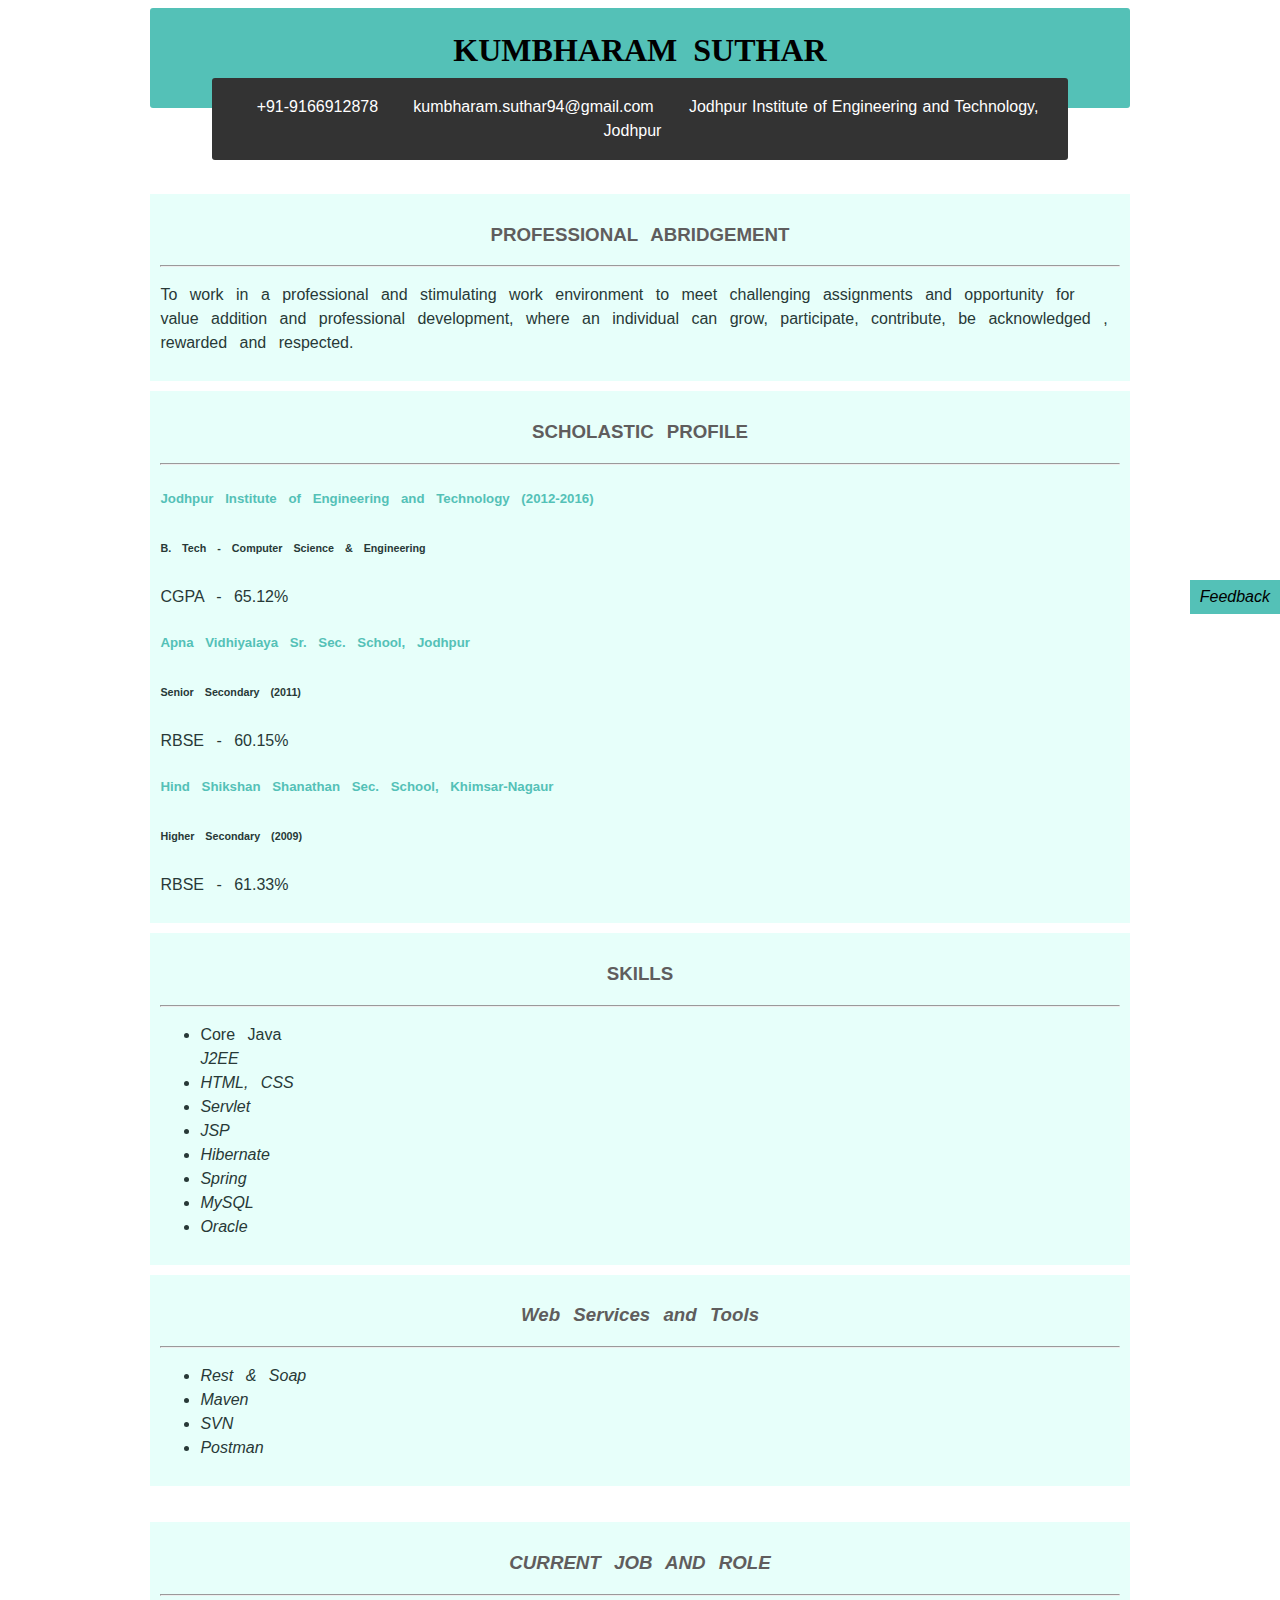
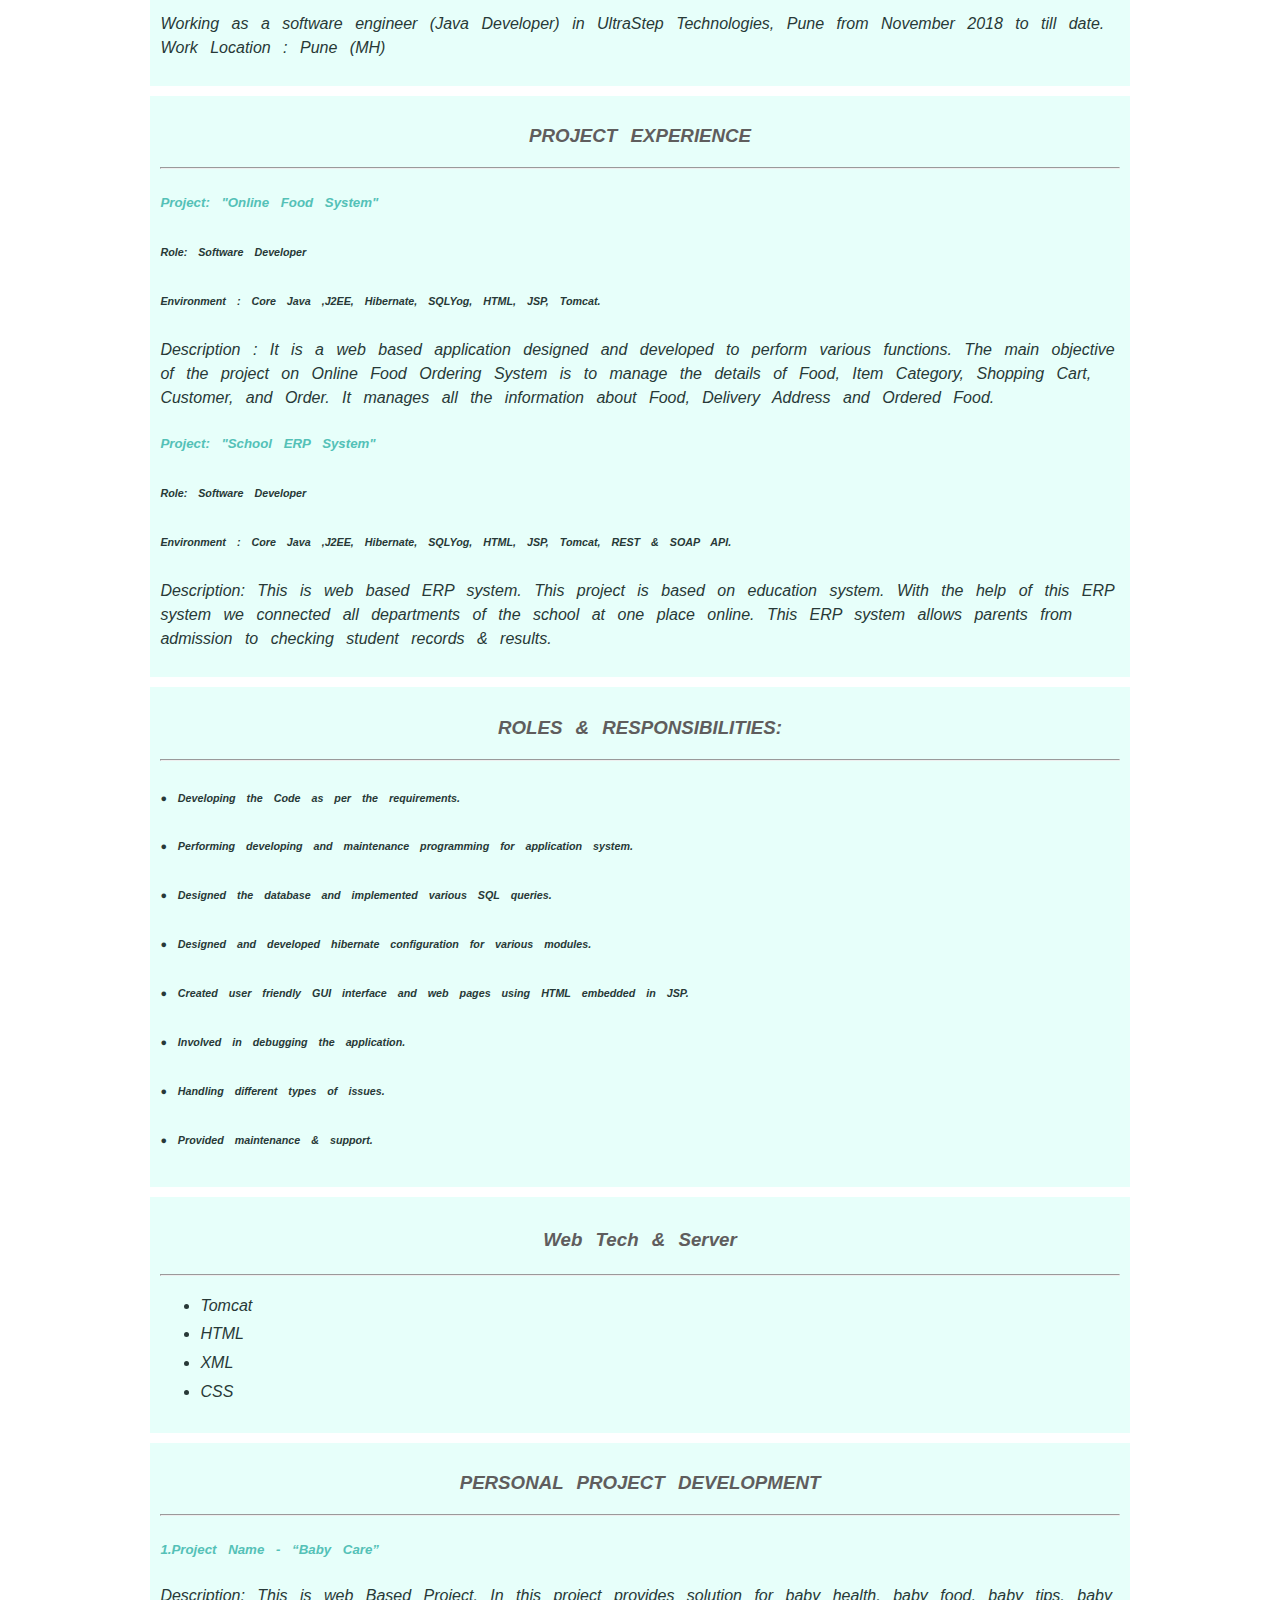
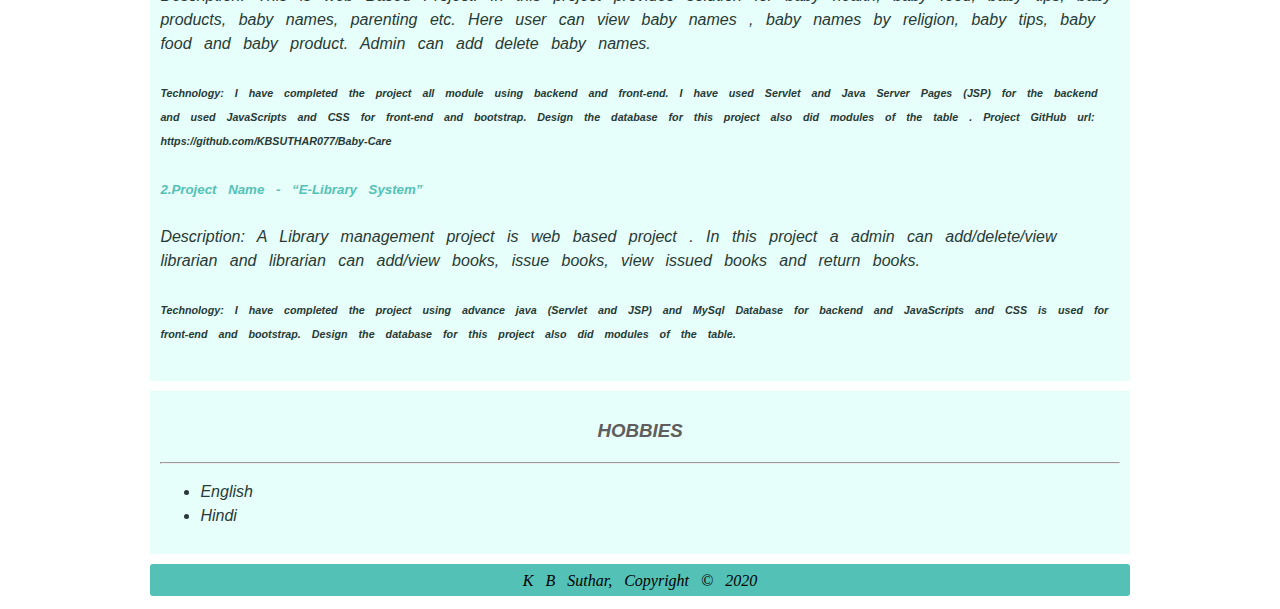
<file: index.html>
<!DOCTYPE html>
<html>
<head>
	<title>Kumbharam Suthar</title>
	<link rel="stylesheet" type="text/css" href="css/style.css">
	<style type="text/css">
		@font-face{
			font-family: "Rockwell-Extra-Bold";
			src:url("https://www.cssfontstack.com/Lucida-Sans-Unicode");
		}

		.wrapper{
			display: grid;
			grid-template-rows: minmax(100px,auto);
			grid-template-columns: 1fr, 2fr;
			grid-gap: 1em;
			align-items: stretch;
		}

		.container-1{
			grid-row: 1/5;
		}

		.container-2{
			grid-row: 1/3;
			grid-column: 2/4;
		}

		.container-3{
			grid-row: 3/5;
			grid-column: 2/3;
		}

		.container-4{
			grid-row: 3/5;
			grid-column: 3/4;
		}

	</style>
</head>

<body>
	<header id=main-header>
		<h1> <a class="heading" href="https://www.linkedin.com/in/k-b-suthar-924716135/" target="_blank">KUMBHARAM SUTHAR</a> </h1>
	</header>

	<div class="navbar">
			<ul>
				<li><a href="tel:+91-9166912878">+91-9166912878     </a></li>
				<li><a href="mailto:kumbharam.suthar94@gmail.com" target="_blank">kumbharam.suthar94@gmail.com</a></li>
				<li><a href="https://www.google.com/maps/place/Jodhpur+Institute+of+Engineering+%26+Technology/" target="_blank">Jodhpur Institute of Engineering and Technology, Jodhpur</a></li>
			</ul>
	</div>
	<br>
	
	<div class="wrapper">
		<div class="container-1">

			<div class="box-1">
				<h3>PROFESSIONAL ABRIDGEMENT</h3>
				<hr>
				<p>To work in a professional and stimulating 
				work environment to meet challenging assignments and opportunity for value addition and professional development, where an individual can grow, participate, contribute, be acknowledged , rewarded and respected.</p>
			</div>

			<div class="box-1">
				<h3>SCHOLASTIC PROFILE</h3>
				<hr>

				<h5>Jodhpur Institute of Engineering and Technology (2012-2016)</h5>
				<h6>B. Tech - Computer Science & Engineering</h6>
				<p>CGPA - 65.12%</p>

				<h5>Apna Vidhiyalaya Sr. Sec. School, Jodhpur</h5>
				<h6>Senior Secondary (2011)</h6>
				<p>RBSE - 60.15%</p>

				<h5>Hind Shikshan Shanathan Sec. School, Khimsar-Nagaur</h5>
				<h6>Higher Secondary (2009)</h6>
				<p>RBSE - 61.33%</p>
			</div>

			<div class="box-1">
				<h3>SKILLS</h3>
				<hr>
				<ul>
					<li>Core Java</li>
					<i>J2EE</li>
					<li>HTML, CSS</li>
					<li>Servlet</li>
					<li>JSP</li>
					<li>Hibernate</li>
					<li>Spring</li>
					<li>MySQL</li>
					<li>Oracle</li>
				</ul>
			</div>

			<div class="box-1">
				<h3>Web Services and Tools</h3>
				<hr>
				<ul>
					<li>Rest & Soap</li>
					<li>Maven</li>
					<li>SVN</li>
					<li>Postman</li>
				</ul>
			</div>
		</div>

		<div class="clr"></div>

		<div class="container-2">


<div class="box-1">
				<h3>CURRENT JOB AND ROLE</h3>
				<hr>
				<p>Working as a software engineer (Java Developer)  in UltraStep Technologies, Pune from November 2018 to till date.

Work Location : Pune (MH)


</p>
			</div>
			
			
			<div class="box-1">
				<h3>PROJECT EXPERIENCE</h3>
				<hr>

				<h5>Project: "Online Food System"</h5>
				<h6>Role: Software Developer</h6>
				<h6>Environment : Core Java ,J2EE, Hibernate, SQLYog, HTML, JSP, Tomcat.</h6>
				<p>Description  : It is a web based application designed and developed to perform various functions. 
				The main objective of the project on Online Food Ordering System is to manage the details of Food, Item Category, Shopping Cart, 
				Customer, and Order. It manages all the information about Food, Delivery Address and Ordered Food.</p>

				<h5>Project: "School ERP System"</h5>
				<h6>Role: Software Developer</h6>
				<h6>Environment : Core Java ,J2EE, Hibernate, SQLYog, HTML, JSP, Tomcat, REST & SOAP API.</h6>
				<p>Description: This is web based ERP system. This project is based on education system. With the help of this ERP system we connected all
               departments of the school at one place online. This ERP system allows parents from admission to checking student records & results. 
               </p>
			</div>



		<div class="clr"></div>

		<div class="container-3">

			<div class="box-1">
				<h3>ROLES & RESPONSIBILITIES:</h3>
				<hr>
              <h6> ●	Developing the Code as per the requirements.</h6>
              <h6> ●	Performing developing and maintenance programming for application system.</h6>
              <h6> ●	Designed the database and implemented various SQL queries.</h6>
               <h6>●	Designed and developed hibernate configuration for various  modules. </h6>
             <h6>  ●	Created user friendly GUI interface and web pages using HTML embedded in JSP.</h6>              
             <h6>  ●	Involved in debugging the application. </h6>
             <h6>  ●	Handling different types of issues. </h6>
             <h6>  ●	Provided maintenance & support.</h6>

	
			</div>

			<div class="box-11">
				<h3>Web Tech & Server</h3>
				<hr>
				<ul>
					<li>Tomcat</li>
					<li>HTML</li>
					<li>XML</li>
					<li>CSS</li>
		
				</ul>
			</div>

		</div>

		<div class="clr"></div>

		<div class="container-4">

			<div class="box-1">
				<h3>PERSONAL PROJECT DEVELOPMENT</h3>
				<hr>
                   <h5> 1.Project Name - “Baby Care” </h5>
<p>Description:  This is web Based Project. In this project provides solution 
for baby health, baby food, baby tips, baby products, baby names, 
parenting etc. Here user can view baby names , baby names by religion, 
baby tips, baby food and baby product. Admin can add delete baby 
names. </p>
<h6>Technology: I have completed the project all module using backend and 
front-end. I have used Servlet and Java Server Pages (JSP) for the 
backend and used JavaScripts and CSS for front-end and bootstrap. 
Design the database for this project also did modules of the table . 
Project GitHub url:  https://github.com/KBSUTHAR077/Baby-Care </h6>
 
<h5>2.Project Name - “E-Library System” </h5>
<p>Description:  A Library management project is web based project . In 
this project a admin can add/delete/view librarian and librarian can 
add/view books, issue books, view issued books and return books.</p> 
<h6>Technology: I have completed the project using advance java (Servlet 
and JSP) and MySql Database for backend and JavaScripts and CSS is 
used for front-end and bootstrap. Design the database for this project 
also did modules of the table.</h6>

				
			</div>

			<div class="box-1">
				<h3>HOBBIES</h3>
				<hr>
				<ul>
					<li>English</li>
					<li>Hindi</li>
				</ul>
			</div>

		</div>
	</div>

	<div class="clr"></div>


	<a class="fix-me button" href="./feedback.html" target="_blank">Feedback</a>

	<footer>K B Suthar, Copyright &copy; 2020</footer>

</body>
</html>
</file>
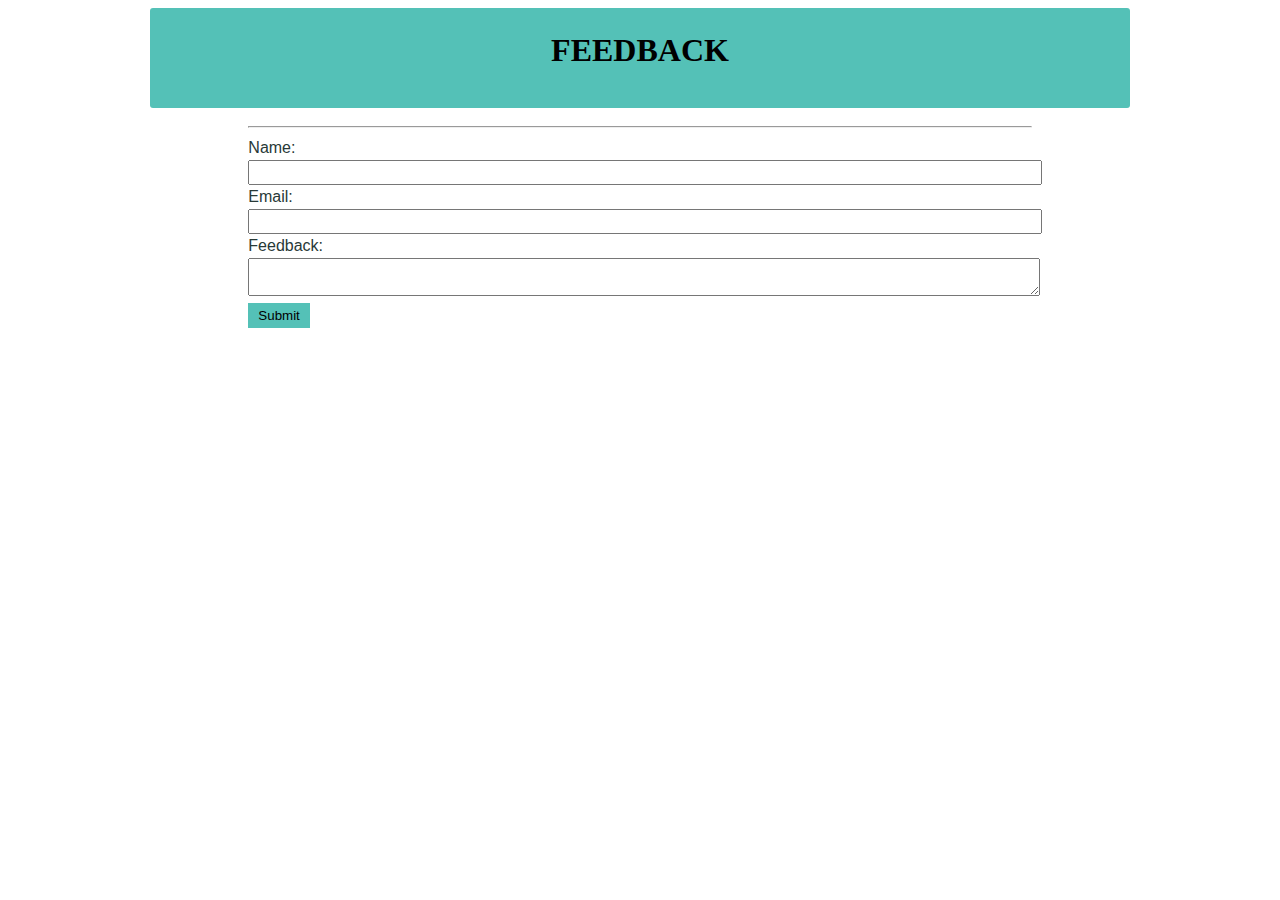
<file: feedback.html>
<!DOCTYPE html>
<html>
<head>
	<title>Feedback</title>
		<link rel="stylesheet" type="text/css" href="./css/style.css">
</head>
<body>

		<header id=feedback-header>
			<h1>FEEDBACK</h1>
		</header>
		<div class="feedback-container">
			<form class="feedback-form">
			<hr>
				<div class="form-group">
					<label>Name:</label>
					<input type="text" name="name">
				</div>
				<div class="form-group">
					<label>Email:</label>
					<input type="text" name="email">
				</div>
				<div class="form-group">
					<label>Feedback:</label>
					<textarea name="feedback"></textarea>
				</div>
				<input class="button" type="submit" value="Submit" name="">
			</form>
		</div>
		
</body>
</html>
</file>
<file: css/style.css>
/* *{
	margin: 0;
	padding: 0;
}
*/ /*Make all margins and paddings 0*/

/* CSS VARIABLES */


body{
	background-color: #fff;
	color: #283937;
	font-family: Arial;
	font-size: 16px;
	font-weight: normal;
	line-height: 1.5em;
	word-spacing: 0.5em;
	padding: 0px 20px;
}

a{
	color: #fff;
}


a:hover{
	color: black;
	background:white;
	text-decoration: underline;
}

a:visited{

}

a:active{
	color: #54C1B7;
}

.heading:hover {
	background-color: #54C1B7;
	color: white;
	text-decoration: underline;
}

.button:hover {
	background-color: black;
	color: #fff;
}

.clr{
	clear: both;
}

.container{
	overflow: scroll;
	align-self: center;
	align-items: center;
	width: 80%;
	margin: auto;
}

.button {
	background-color: #54C1B7;
	color: black;
	border: none;
	padding: 5px 10px;
	margin: auto;
}

.wrapper{
	width: 80%;
	margin: auto;

}

.heading {
	color: #000;
	text-decoration: none;
}

h1{
	margin-top:0px;
	font-family:'Rockwell-Extra-Bold';
}

h3{
	text-align: center;
	color: #5F5D5D;
}

h5{
	color: #54C1B7;
}

.box-1{
	background-color: #E7FFFA;
	color: #283937;
/*	border: 2px solid darkblue; */
	padding: 10px;
	margin: 10px 0px;
}

.box-11{
	line-height: 1.8em;
	background-color: #E7FFFA;
	color: #283937;
/*	border: 2px solid darkblue; */
	padding: 10px;
	margin: 10px 0px;
}

#main-header {
	background-color: #54C1B7 ;
	color: #000;
	font-family: serif;
	text-align: center;
	height: 70px;
	margin-top:0px;
	padding-top: 30px;
	border-radius: 3px;
	width: 80%;
	margin: auto;
}

.navbar {
	background-color: #333;
	width: 70%;
	margin: auto;
	line-height: 1.5em;
	text-align: center;
	word-spacing: 0.05em;
	border-radius: 3px;
	margin-top: -30px;
	padding: 1px 0px;
}

.navbar ul{
	padding: 0px 20px;
	list-style: none;

}

.navbar li{
	display: inline;
	padding: 0 15px;
}

.navbar a{
	text-decoration: none;
}

.feedback-form{
	padding: 10px;
	width: 80%;
	margin: auto;
}

/*
.feedback-form title{
	text-align: center;
}
*/

.feedback-form.form-group{
	padding-bottom: 10px;
}

.feedback-form label{
	display: block;
}

.feedback-form input[type="text"], .feedback-form textarea {
	padding: 3px;
	width: 100%;
}

/*
Applies only for button inside feedback for, so changing it to. button so these can be applied to any button in whole file)

.feedback-form input[type="submit"] {
	background-color: #54C1B7;
	color: black;
	border: none;
	padding: 5px 10px;
}
*/

.fix-me {
	position: fixed;
	top:580px;
	right: 0px;
	text-decoration: none;
}
/*
.container-1 {
	display: flex;
	flex-direction: column;
	width:40%;
	align-self: left;
}

.container-2{
	display: flex;
	flex-direction: column;
	align-self: right;
	width: 60%;
}

.container-3{

}

.container-4{

}
*/

#feedback-header {
	background-color: #54C1B7 ;
	color: #000;
	font-family: serif;
	text-align: center;
	height: 70px;
	margin-top:0px;
	padding-top: 30px;
	border-radius: 3px;
	width:80%;
	margin: auto;
}

.feedback-container{
	overflow: scroll;
	align-self: center;
	align-items: center;
	width: 80%;
	margin: auto;
}

footer{
	background-color: #54C1B7 ;
	color: #000;
	font-family: serif;
	text-align: center;
	height: 22px;
	margin: 5px 0;
	padding: 5px 0;
	border-radius: 3px;
}

@media(max-width: 768px) {
	#main-header,
	.wrapper,
	.navbar,
	.navbar li,
	.container-1,
	.container-2,
	.container-3,
	.container-4
	{
		float: none;
		width: 100%;
		text-align: center;
	}
}
</file>
